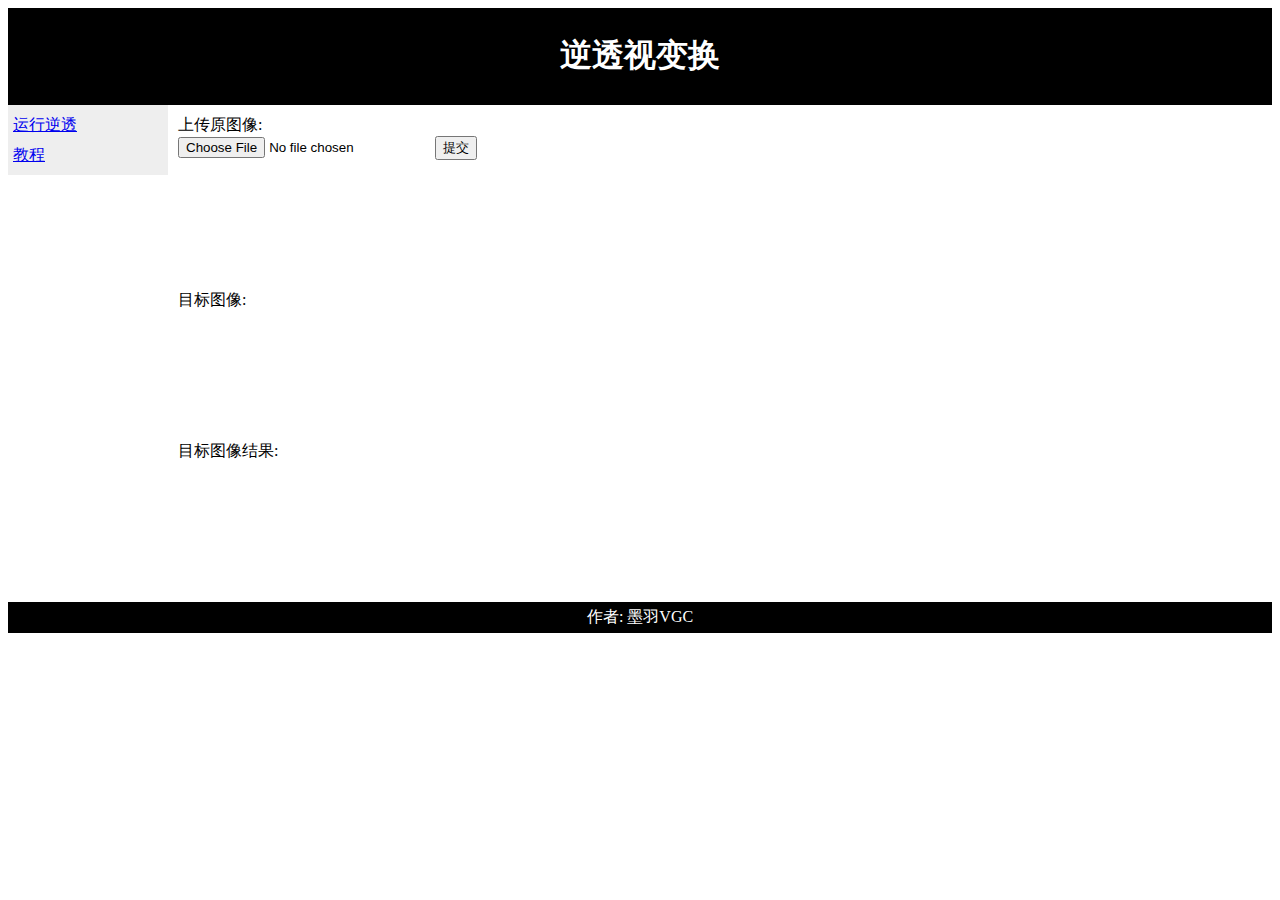
<file: static/base.html>
<html> 
<head>  
<meta http-equiv="content-Type" content="text/html; charset=utf-8">
<title>逆透视变换</title>
<link rel="stylesheet" type="text/css" href="default.css">
<script type="text/javascript" src="../js/cnvs.js"></script>
</head>

<body>
<header>
<h1>逆透视变换</h1>
</header>

<nav>
<a href="base.html">运行逆透</a>
<br/>
<a href="tutorial.html">教程</a>
<br/>
</nav>

<section>
上传原图像:
<br/>
<input type="file" name = "inputFile" id = "inputFileId" accept="image/*" />     
<button  type = "submit" name = "inputFileButton" value = "提交" id = "inputFileButtonId" onclick="inputFileButtonChecked()" />提交</button>
</br>
<canvas id="srcImageCanvas" width="260" height="130">
你的浏览器不支持canvas,请换用firefox或chrome.
</canvas>

</br>
目标图像:
</br>
<canvas id="dstImageCanvas" width="260" height="130">
你的浏览器不支持canvas,请换用firefox或chrome.
</canvas>


</br>
目标图像结果:
</br>
<canvas id="rstImageCanvas" width="260" height="130" >
你的浏览器不支持canvas,请换用firefox或chrome.
</canvas>
</section>

<footer>
作者: 墨羽VGC
</footer>

</body>
</html>
</file>
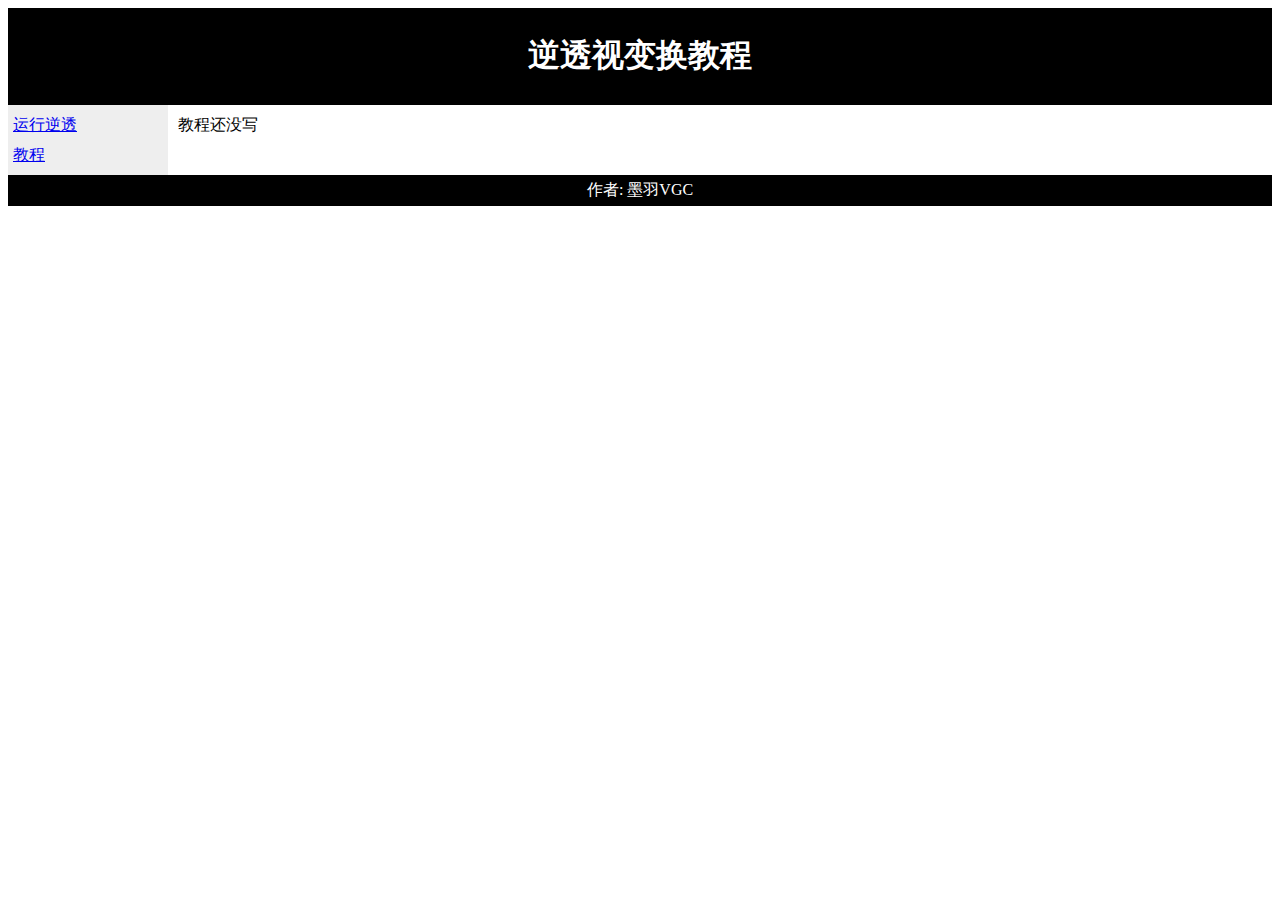
<file: static/tutorial.html>
<html>  
<head>  
<meta http-equiv="content-Type" content="text/html; charset=utf-8">
<title>逆透视变换教程</title>
<link rel="stylesheet" type="text/css" href="default.css">
</head>
<body>
<header>
<h1>逆透视变换教程</h1>
</header>

<nav>
<a href="base.html">运行逆透</a>
<br/>
<a href="tutorial.html">教程</a>
<br/>
</nav>

<section>
教程还没写
</section>


<footer>
作者: 墨羽VGC
</footer>

</body>
</html>
</file>
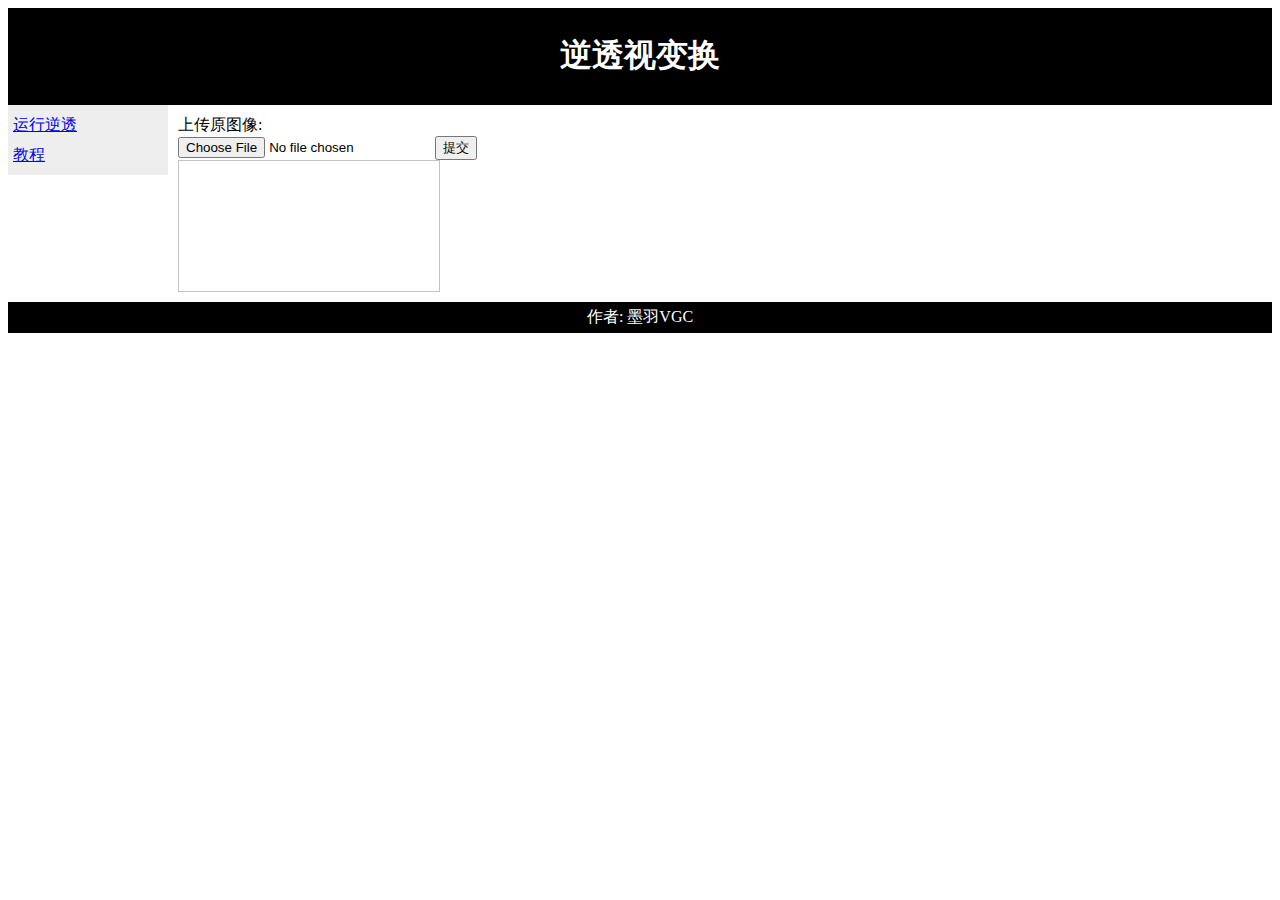
<file: templates/base.html>
<html> 
<head>  
<meta http-equiv="content-Type" content="text/html; charset=utf-8">
<title>逆透视变换</title>
<link rel="stylesheet" type="text/css" href="../static/default.css">
</head>

<body>
<header>
<h1>逆透视变换</h1>
</header>

<nav>
<a href="base.html">运行逆透</a>
<br/>
<a href="tutorial.html">教程</a>
<br/>
</nav>

<section>
上传原图像:
<br/>
<input type="file" name = "file" id = "fileId" />     
<button  type = "submit" name = "btn" value = "提交" id = "btnId" onclick="check()" />提交</button>
</br>

<script>
function check() {

	var objFile = document.getElementById("fileId");
	if(objFile.value == "") {
		alert("不能空")
	}

	console.log(objFile.files[0].size); // 文件字节数
	
	var files = $('#fileId').prop('files');//获取到文件列表
	if(files.length == 0){
		alert('请选择文件');
	}

	else{
		var reader = new FileReader();//新建一个FileReader
		reader.readAsText(files[0], "UTF-8");//读取文件 
		reader.onload = function(evt){ //读取完文件之后会回来这里
			var fileString = evt.target.result; // 读取文件内容
		}
	}
}
</script>

<canvas id="srcImage" width="260" height="130" style="border:1px solid #c3c3c3;">
你的浏览器不支持canvas,请换用firefox或chrome.
</canvas>
</section>

<footer>
作者: 墨羽VGC
</footer>

</body>
</html>
</file>
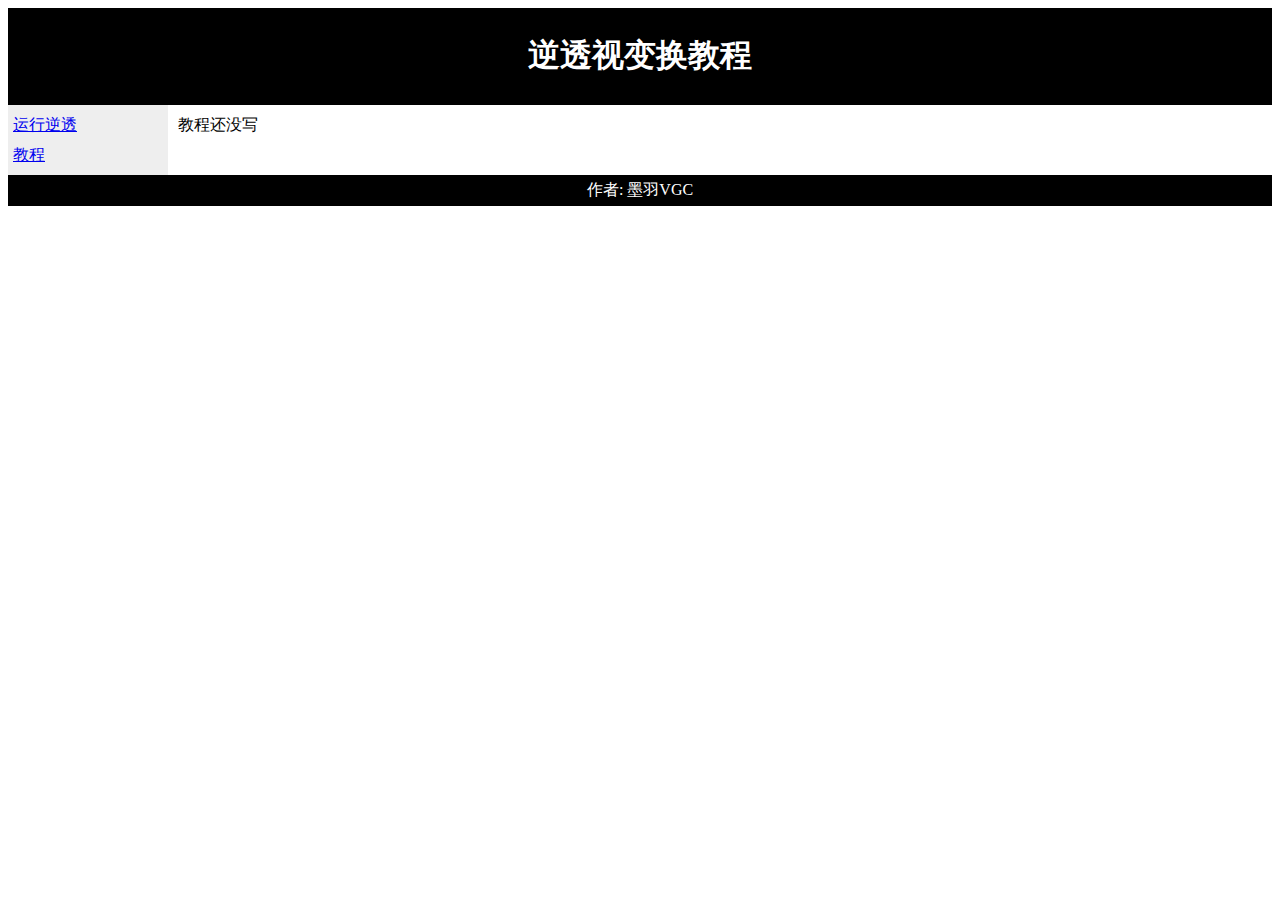
<file: templates/tutorial.html>
<html>  
<head>  
<meta http-equiv="content-Type" content="text/html; charset=utf-8">
<title>逆透视变换教程</title>
<link rel="stylesheet" type="text/css" href="../static/default.css">
</head>
<body>
<header>
<h1>逆透视变换教程</h1>
</header>

<nav>
<a href="base.html">运行逆透</a>
<br/>
<a href="tutorial.html">教程</a>
<br/>
</nav>

<section>
教程还没写
</section>


<footer>
作者: 墨羽VGC
</footer>

</body>
</html>
</file>
<file: static/default.css>
header{
    background-color:black;
    color:white;
    text-align:center;
    padding:5px;
}
nav{
    line-height:30px;
    background-color:#eeeeee;
    width:150px;
    float:left;
    padding:5px; 
}
section{
	width:350px;
    float:left;
    padding:10px; 
}
footer{
	background-color:black;
    color:white;
    clear:both;
    text-align:center;
    padding:5px; 
}
</file>
